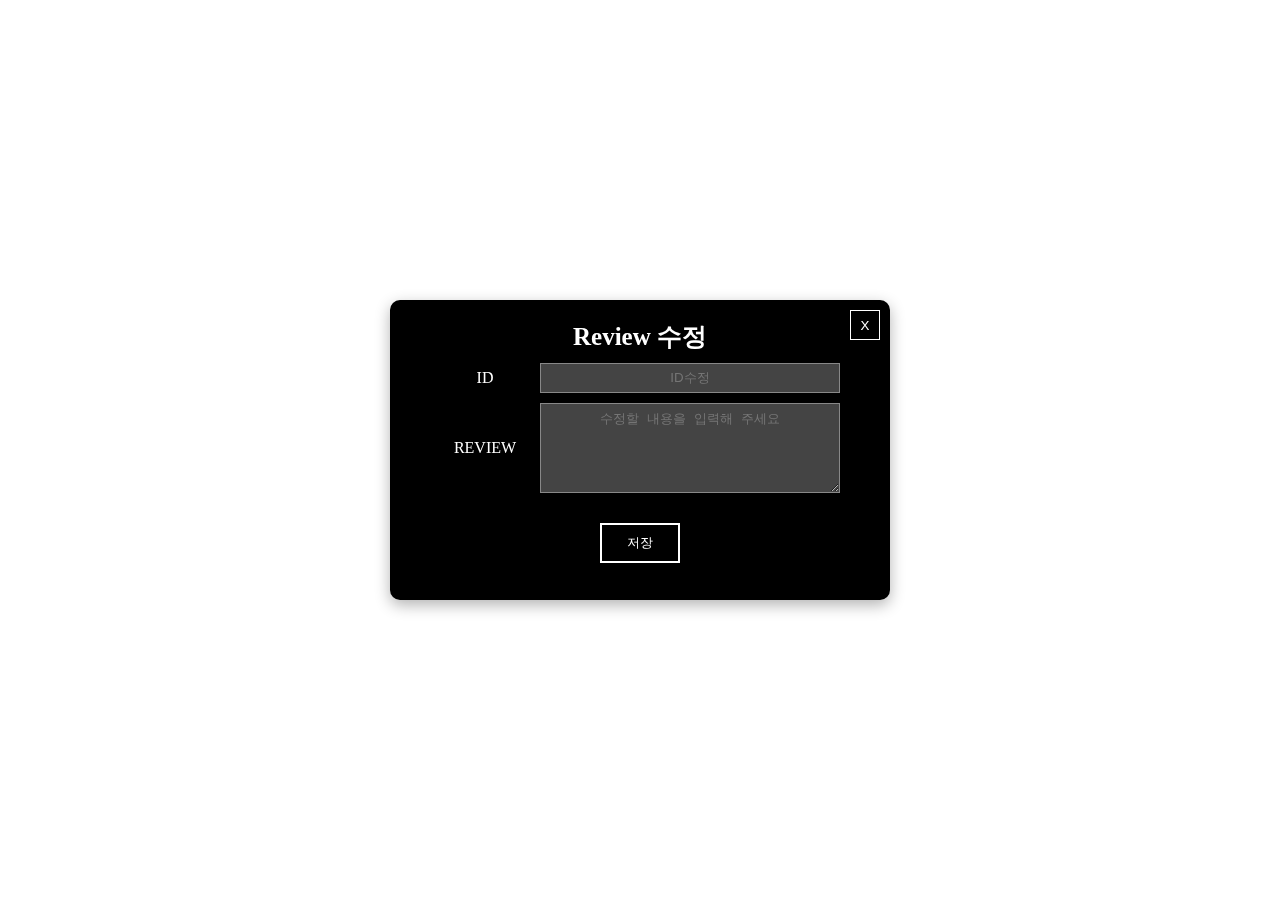
<file: view/modal.html>
<!DOCTYPE html>
<html lang="ko">

<head>
    <meta charset="UTF-8">
    <meta name="viewport" content="width=device-width, initial-scale=1.0">
    <title>Document</title>
    <link rel="stylesheet" href="../assets/css/common.css">
    <link rel="stylesheet" href="../assets/css/modal.css">
</head>

<body>
    <div id="modal" class="modal">
        <h2>Review 수정</h2>
        <form id="modal-modify-comment">
            <button id="modal-close-button">X</button>
            <span>
                <label for="modify-id">ID</label>
                <input id="modify-id" type="text" placeholder="ID수정" disabled>
            </span>
            <span>
                <label for="modify-comment">REVIEW</label>
                <textarea id="modify-comment" name="modal-comment" placeholder="수정할 내용을 입력해 주세요"></textarea>
            </span>
            <button id="modify-save-button">저장</button>
        </form>
    </div>
    <script src="../assets/js/comment.js"></script>
</body>

</html>
</file>
<file: assets/css/common.css>
* {
  padding: 0;
  margin: 0;
  box-sizing: border-box;
}
a {
  text-decoration: none;
  color: inherit;
}
li {
  list-style-type: none;
}
</file>
<file: assets/css/modal.css>
.modal {
  width: 500px;
  height: 300px;
  background-color: #000000;
  color: white;
  display: flex;
  flex-direction: column;
  position: fixed;
  top: 50%;
  left: 50%;
  transform: translate(-50%, -50%);
  gap: 10px;
  padding: 20px;
  box-shadow: 0 5px 15px rgba(0, 0, 0, 0.3);
  border-radius: 10px;
}
#modal-close-button {
  width: 30px;
  height: 30px;
  background-color: transparent;
  border: 1px solid white;
  color: white;
  position: absolute;
  top: 10px;
  right: 10px;
}
h2 {
  font-size: 25px;
  margin: 0 auto;
}
#modal-modify-comment {
  display: flex;
  flex-direction: column;
  text-align: center;
}
#modal-modify-comment label {
  width: 90px;
  height: 30px;
  line-height: 30px;
}
#modal-modify-comment span {
  display: flex;
  justify-content: center;
  align-items: center;
  gap: 10px;
  margin-bottom: 10px;
}
#modify-id {
  width: 300px;
  height: 30px;
  line-height: 30px;
  text-align: center;
  background-color: #444;
  color: white;
  border: 1px solid #888;
}
#modify-comment {
  width: 300px;
  height: 90px;
  line-height: 30px;
  text-align: center;
  background-color: #444;
  color: white;
  border: 1px solid #888;
}
#modify-save-button {
  width: 80px;
  margin: 20px auto;
  height: 40px;
  background-color: transparent;
  color: white;
  padding: 5px;
  border: 2px solid white;
}
#modal-modify-comment input,
#modal-modify-comment textarea,
:focus {
  outline: none;
}
</file>
